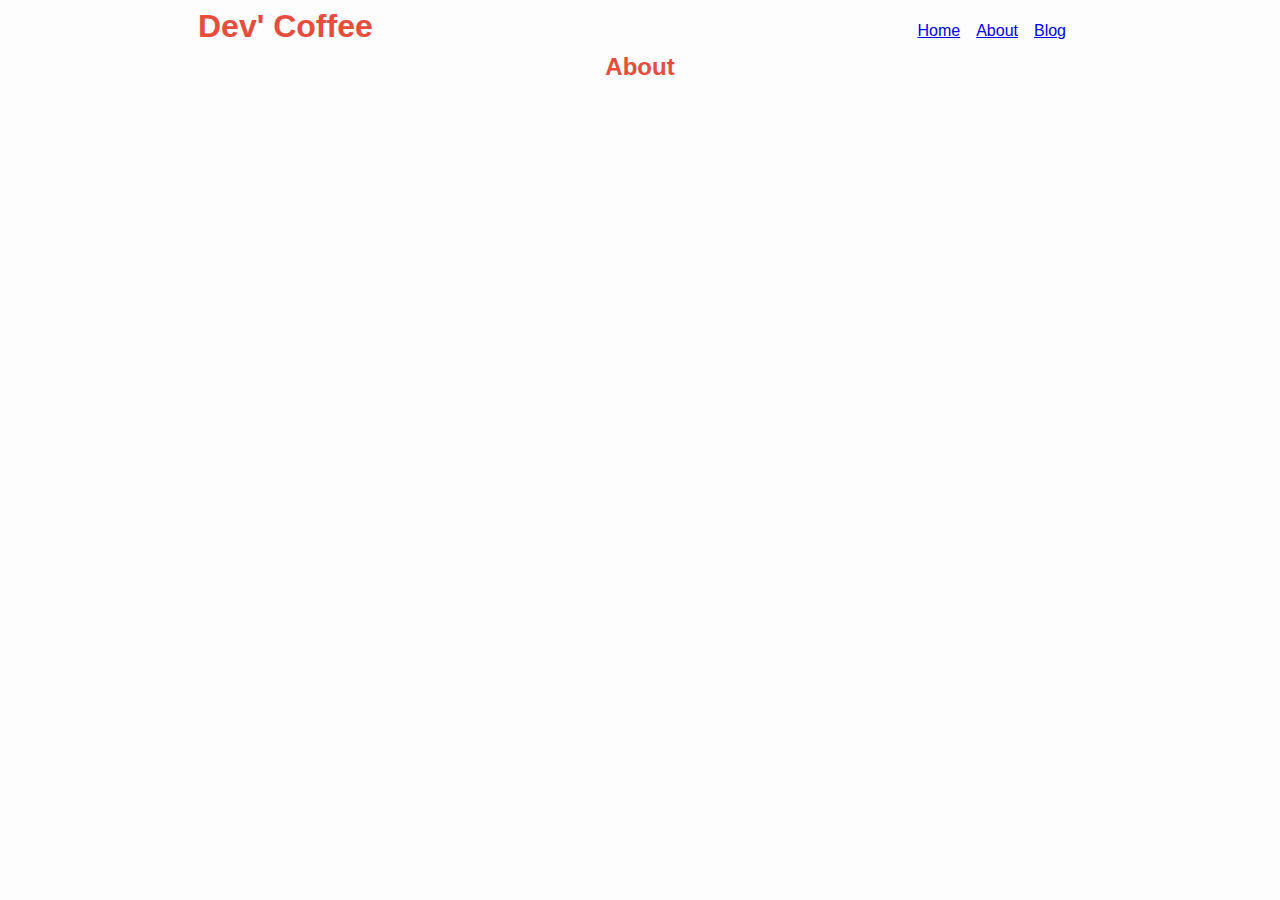
<file: html/about.html>
<!DOCTYPE html>
<html lang="en">

<head>
  <meta charset="UTF-8" />
  <meta name="viewport" content="width=device-width, initial-scale=1.0" />
  <meta http-equiv="X-UA-Compatible" content="ie=edge" />
  <link rel="stylesheet" href="../css/style.css" />
  <title>Dev' Coffee PWA</title>
  <!-- PWA things -->
  <link rel="manifest" href="manifest.json" />
  <!-- iOS related things
    <link rel="apple-touch-icon" href="images/icons/icon-72x72.png" />
    <link rel="apple-touch-icon" href="images/icons/icon-96x96.png" />
    <link rel="apple-touch-icon" href="images/icons/icon-128x128.png" />
    <link rel="apple-touch-icon" href="images/icons/icon-144x144.png" />
    <link rel="apple-touch-icon" href="images/icons/icon-152x152.png" />
    <link rel="apple-touch-icon" href="images/icons/icon-192x192.png" />
    <link rel="apple-touch-icon" href="images/icons/icon-384x384.png" />
    <link rel="apple-touch-icon" href="images/icons/icon-512x512.png" />
    <meta name="apple-mobile-web-app-status-bar" content="#db4938" />
  -->
  <meta name="them-color" content="#db4938" />
</head>

<body>
  <main>
    <nav>
      <h1>Dev' Coffee</h1>
      <ul>
        <li><a rel="prerender" href="index.html">Home</a></li>
        <li><a rel="prerender" href="about.html">About</a></li>
        <li><a rel="prerender" href="blog.html">Blog</a></li>
      </ul>
    </nav>
    <h2>About</h2>
    <div class="about-container"></div>
  </main>
  <script src="../js/app.js"></script>
</body>

</html>
</file>
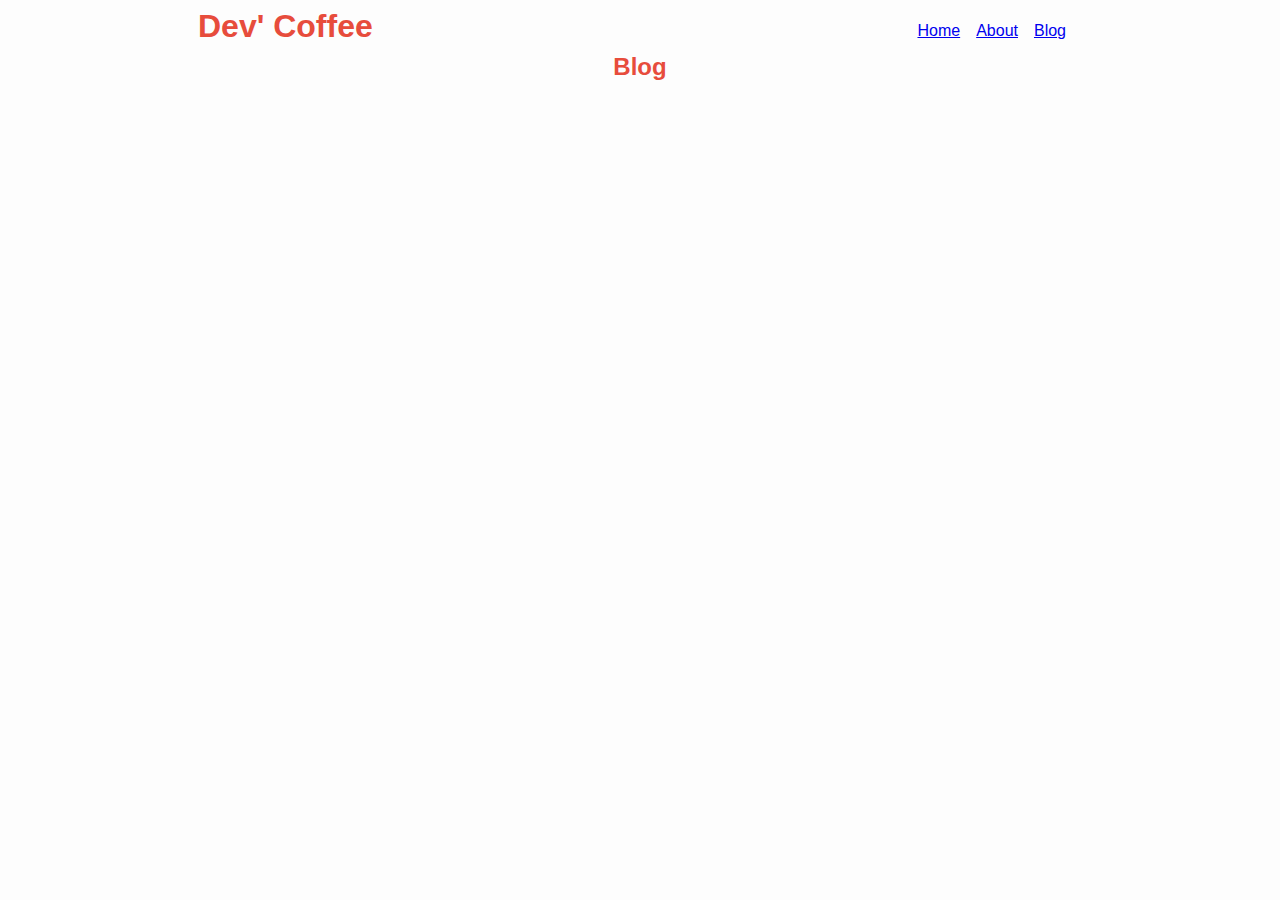
<file: html/blog.html>
<!DOCTYPE html>
<html lang="en">

<head>
  <meta charset="UTF-8" />
  <meta name="viewport" content="width=device-width, initial-scale=1.0" />
  <meta http-equiv="X-UA-Compatible" content="ie=edge" />
  <link rel="stylesheet" href="../css/style.css" />
  <title>Dev' Coffee PWA</title>
  <!-- PWA things -->
  <link rel="manifest" href="manifest.json" />
  <!-- iOS related things
    <link rel="apple-touch-icon" href="images/icons/icon-72x72.png" />
    <link rel="apple-touch-icon" href="images/icons/icon-96x96.png" />
    <link rel="apple-touch-icon" href="images/icons/icon-128x128.png" />
    <link rel="apple-touch-icon" href="images/icons/icon-144x144.png" />
    <link rel="apple-touch-icon" href="images/icons/icon-152x152.png" />
    <link rel="apple-touch-icon" href="images/icons/icon-192x192.png" />
    <link rel="apple-touch-icon" href="images/icons/icon-384x384.png" />
    <link rel="apple-touch-icon" href="images/icons/icon-512x512.png" />
    <meta name="apple-mobile-web-app-status-bar" content="#db4938" />
  -->
  <meta name="theme-color" content="#db4938" />
</head>

<body>
  <main>
    <nav>
      <h1>Dev' Coffee</h1>
      <ul>
        <li><a rel="prerender" href="index.html">Home</a></li>
        <li><a rel="prerender" href="about.html">About</a></li>
        <li><a rel="prerender" href="blog.html">Blog</a></li>
      </ul>
    </nav>
    <h2>Blog</h2>
    <div class="blog-container"></div>
  </main>
  <script src="../js/app.js"></script>
</body>

</html>
</file>
<file: css/style.css>
/*! electing not to use Google Fonts
  @import url("https://fonts.googleapis.com/css?family=Nunito:400,700&display=swap");
*/

* {
    margin: 0;
    margin: 0;
    box-sizing: border-box;
}

body {
    background: #fdfdfd;
    font-family: sans-serif;
    font-size: 1rem;
}

main {
    max-width: 900px; /*! change this control width of content */
    margin: auto;
    padding: 0.5rem;
    text-align: center;
}


/* styles for nav bar and title */
nav {
    display: flex;
    justify-content: space-between;
    align-items: center;
}

ul {
    list-style: none;
    display: flex;
}

li {
    margin-right: 1rem;
}

h1, h2 {
    color: #e74c3c;
    margin-bottom: 0.5rem;
}

/* styles for content */
.index-container {
    display: grid; /*! remove this line */
    grid-template-columns: repeat(auto-fit, minmax(15rem, 1fr));
    row-gap: 1rem; /*! to this line... to make cards take full container width */
    justify-content: center;
    align-items: center;
    margin: auto;
    padding: 1rem 0;
}


/* styles for individual card */
.card {
    display: flex;
    align-items: center;
    flex-direction: column;
    width: 10rem auto;
    height: 15rem;
    background: #fff;
    box-shadow: 0 10px 20px rgba(0, 0, 0, 0.19), 0 6px 6px rgba(0, 0, 0, 0.23);
    border-radius: 10px;
    margin: auto;
    /* margin-bottom: 1rem; /*! add this to get the padding in btw if not using grid */
    overflow: hidden;
}

.card--avatar {
    width: 100%;
    height: 10rem;
    object-fit: cover;
}

.card--title {
    color: #222;
    font-weight: 700;
    text-transform: capitalize;
    font-size: 1.1rem;
    margin-top: 0.5rem;
}

.card--link {
    text-decoration: none;
    background: #db4938;
    color: #fff;
    padding: 0.3rem 1rem;
    border-radius: 20px;
}
</file>
